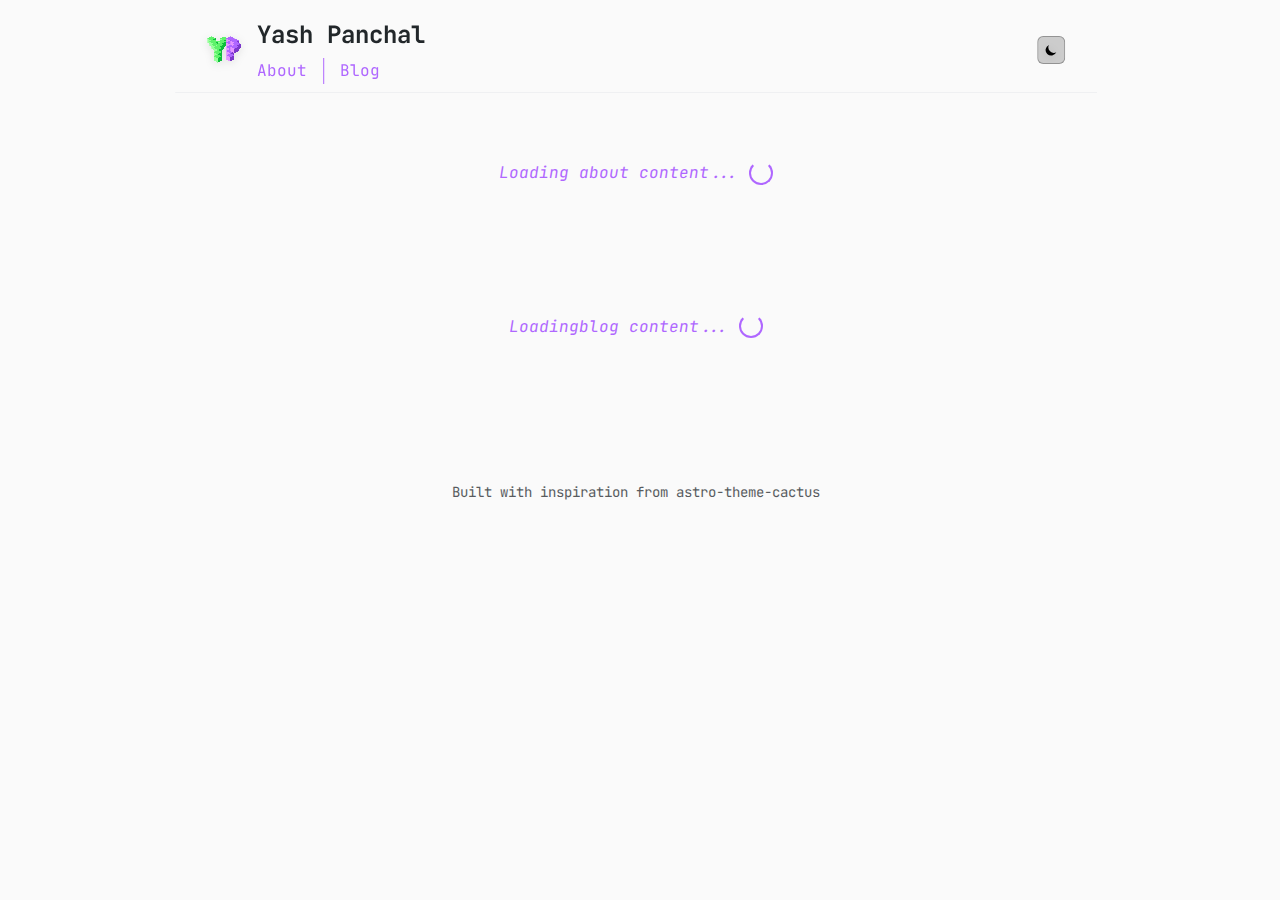
<file: docs/index.html>
<!DOCTYPE html>
<html lang="en" class="scroll-smooth">
<head>
    <meta charset="UTF-8">
    <meta name="viewport" content="width=device-width, initial-scale=1.0">
    <title>Yash Panchal - Tech Blog</title>
    <meta name="description" content="Technical blog covering Kubernetes, AWS, and Cloud Native technologies">
    <link rel="icon" type="image/x-icon" href="assets/favicon.ico">
    <link rel="stylesheet" href="styles.css">
    <link href="https://fonts.googleapis.com/css2?family=JetBrains+Mono:wght@300;400;500;600;700&display=swap" rel="stylesheet">
    <script>
        (function() {
            try {
                var saved = localStorage.getItem('theme');
                var theme = saved === 'dark' || saved === 'light' ? saved : 'light';
                document.documentElement.setAttribute('data-theme', theme);
            } catch (e) {
                document.documentElement.setAttribute('data-theme', 'light');
            }
        })();
    </script>
</head>
<body class="bg-global-bg text-global-text antialiased">
    <!-- Fixed Header -->
    <header id="main-header" class="group">
        <div class="header-grid">
            <!-- Logo -->
            <a href="#" class="group header-logo flex items-center">

                    <svg xmlns="http://www.w3.org/2000/svg" xmlns:xlink="http://www.w3.org/1999/xlink" viewBox="0 0 800 750"><defs><symbol id="SvgjsSymbol1009"><polygon points="0,50 100,0 200,50 100,100"/></symbol><symbol id="SvgjsSymbol1010"><polygon points="0,50 100,100 100,200 0,150"/></symbol><symbol id="SvgjsSymbol1011"><polygon points="100,100 200,50 200,150 100,200"/></symbol></defs><g shape-rendering="crispEdges"><g><use xlink:href="#SvgjsSymbol1009" x="0" y="50" fill="#5ff26b"/><use xlink:href="#SvgjsSymbol1010" x="0" y="50" fill="#98ff9c"/><use xlink:href="#SvgjsSymbol1011" x="0" y="50" fill="#0cbe3b"/></g><g><use xlink:href="#SvgjsSymbol1009" x="50" y="125" fill="#5ff26b"/><use xlink:href="#SvgjsSymbol1010" x="50" y="125" fill="#98ff9c"/><use xlink:href="#SvgjsSymbol1011" x="50" y="125" fill="#0cbe3b"/></g><g><use xlink:href="#SvgjsSymbol1009" x="100" y="200" fill="#5ff26b"/><use xlink:href="#SvgjsSymbol1010" x="100" y="200" fill="#98ff9c"/><use xlink:href="#SvgjsSymbol1011" x="100" y="200" fill="#0cbe3b"/></g><g><use xlink:href="#SvgjsSymbol1009" x="300" y="50" fill="#5ff26b"/><use xlink:href="#SvgjsSymbol1010" x="300" y="50" fill="#98ff9c"/><use xlink:href="#SvgjsSymbol1011" x="300" y="50" fill="#0cbe3b"/></g><g><use xlink:href="#SvgjsSymbol1009" x="250" y="125" fill="#5ff26b"/><use xlink:href="#SvgjsSymbol1010" x="250" y="125" fill="#98ff9c"/><use xlink:href="#SvgjsSymbol1011" x="250" y="125" fill="#0cbe3b"/></g><g><use xlink:href="#SvgjsSymbol1009" x="200" y="200" fill="#5ff26b"/><use xlink:href="#SvgjsSymbol1010" x="200" y="200" fill="#98ff9c"/><use xlink:href="#SvgjsSymbol1011" x="200" y="200" fill="#0cbe3b"/></g><g><use xlink:href="#SvgjsSymbol1009" x="150" y="275" fill="#5ff26b"/><use xlink:href="#SvgjsSymbol1010" x="150" y="275" fill="#98ff9c"/><use xlink:href="#SvgjsSymbol1011" x="150" y="275" fill="#0cbe3b"/></g><g><use xlink:href="#SvgjsSymbol1009" x="150" y="375" fill="#5ff26b"/><use xlink:href="#SvgjsSymbol1010" x="150" y="375" fill="#98ff9c"/><use xlink:href="#SvgjsSymbol1011" x="150" y="375" fill="#0cbe3b"/></g><g><use xlink:href="#SvgjsSymbol1009" x="150" y="475" fill="#5ff26b"/><use xlink:href="#SvgjsSymbol1010" x="150" y="475" fill="#98ff9c"/><use xlink:href="#SvgjsSymbol1011" x="150" y="475" fill="#0cbe3b"/></g><g><use xlink:href="#SvgjsSymbol1009" x="450" y="50" fill="#af67ff"/><use xlink:href="#SvgjsSymbol1010" x="450" y="50" fill="#e497ff"/><use xlink:href="#SvgjsSymbol1011" x="450" y="50" fill="#7b38cb"/></g><g><use xlink:href="#SvgjsSymbol1009" x="450" y="150" fill="#af67ff"/><use xlink:href="#SvgjsSymbol1010" x="450" y="150" fill="#e497ff"/><use xlink:href="#SvgjsSymbol1011" x="450" y="150" fill="#7b38cb"/></g><g><use xlink:href="#SvgjsSymbol1009" x="450" y="250" fill="#af67ff"/><use xlink:href="#SvgjsSymbol1010" x="450" y="250" fill="#e497ff"/><use xlink:href="#SvgjsSymbol1011" x="450" y="250" fill="#7b38cb"/></g><g><use xlink:href="#SvgjsSymbol1009" x="450" y="350" fill="#af67ff"/><use xlink:href="#SvgjsSymbol1010" x="450" y="350" fill="#e497ff"/><use xlink:href="#SvgjsSymbol1011" x="450" y="350" fill="#7b38cb"/></g><g><use xlink:href="#SvgjsSymbol1009" x="450" y="450" fill="#af67ff"/><use xlink:href="#SvgjsSymbol1010" x="450" y="450" fill="#e497ff"/><use xlink:href="#SvgjsSymbol1011" x="450" y="450" fill="#7b38cb"/></g><g><use xlink:href="#SvgjsSymbol1009" x="550" y="100" fill="#af67ff"/><use xlink:href="#SvgjsSymbol1010" x="550" y="100" fill="#e497ff"/><use xlink:href="#SvgjsSymbol1011" x="550" y="100" fill="#7b38cb"/></g><g><use xlink:href="#SvgjsSymbol1009" x="600" y="175" fill="#af67ff"/><use xlink:href="#SvgjsSymbol1010" x="600" y="175" fill="#e497ff"/><use xlink:href="#SvgjsSymbol1011" x="600" y="175" fill="#7b38cb"/></g><g><use xlink:href="#SvgjsSymbol1009" x="550" y="250" fill="#af67ff"/><use xlink:href="#SvgjsSymbol1010" x="550" y="250" fill="#e497ff"/><use xlink:href="#SvgjsSymbol1011" x="550" y="250" fill="#7b38cb"/></g></g></svg>

                </a>

            <!-- Title -->
            <div class="header-title">
                <span class="text-xl font-bold sm:text-2xl">Yash Panchal</span>
            </div>

            <!-- Desktop Navigation -->
            <nav class="mobile-nav-menu header-nav sm:flex sm:flex-row sm:items-center" id="navigation-menu">
                <a href="#about">About</a>
                <a href="#publications">Blog</a>
            </nav>

            <!-- Controls -->
            <div class="header-controls flex items-center gap-3">
                <!-- Theme Toggle -->
                <button id="theme-toggle" class="flex h-7 w-7 items-center justify-center rounded-md border border-accent-2/20 bg-accent-2/10 p-1 transition-colors hover:bg-accent-2/20" aria-label="Switch to dark theme">
                    <svg class="sun-icon h-4 w-4" fill="currentColor" viewBox="0 0 20 20">
                        <path fill-rule="evenodd" d="M10 2a1 1 0 011 1v1a1 1 0 11-2 0V3a1 1 0 011-1zm4 8a4 4 0 11-8 0 4 4 0 018 0zm-.464 4.95l.707.707a1 1 0 001.414-1.414l-.707-.707a1 1 0 00-1.414 1.414zm2.12-10.607a1 1 0 010 1.414l-.706.707a1 1 0 11-1.414-1.414l.707-.707a1 1 0 011.414 0zM17 11a1 1 0 100-2h-1a1 1 0 100 2h1zm-7 4a1 1 0 011 1v1a1 1 0 11-2 0v-1a1 1 0 011-1zM5.05 6.464A1 1 0 106.465 5.05l-.708-.707a1 1 0 00-1.414 1.414l.707.707zm1.414 8.486l-.707.707a1 1 0 01-1.414-1.414l.707-.707a1 1 0 011.414 1.414zM4 11a1 1 0 100-2H3a1 1 0 000 2h1z" clip-rule="evenodd"></path>
                    </svg>
                    <svg class="moon-icon h-4 w-4" fill="currentColor" viewBox="0 0 20 20">
                        <path d="M17.293 13.293A8 8 0 016.707 2.707a8.001 8.001 0 1010.586 10.586z"></path>
                    </svg>
                </button>

                <!-- Mobile Menu Toggle -->
                <button id="toggle-navigation-menu" class="flex h-7 w-7 items-center justify-center rounded-md border border-accent-2/20 bg-accent-2/10 p-1 transition-colors hover:bg-accent-2/20 sm:hidden" aria-expanded="false" aria-label="Toggle navigation menu">
                    <svg class="h-4 w-4" fill="none" stroke="currentColor" viewBox="0 0 24 24">
                        <path stroke-linecap="round" stroke-linejoin="round" stroke-width="2" d="M4 6h16M4 12h16M4 18h16"></path>
                    </svg>
                    <svg class="h-4 w-4" fill="none" stroke="currentColor" viewBox="0 0 24 24">
                        <path stroke-linecap="round" stroke-linejoin="round" stroke-width="2" d="M6 18L18 6M6 6l12 12"></path>
                    </svg>
                </button>
            </div>
        </div>
    </header>

    <!-- Main Content -->
    <main class="mx-auto max-w-3xl px-4 sm:px-8">
        <!-- About Section -->
        <section id="about" class="mb-16">
            <div class="prose" id="about-content">
                <div class="loading-spinner">Loading about content...</div>
            </div>
        </section>

        <!-- Publications/Blog Section -->
        <section id="publications" class="mb-16">
            <div class="prose" id="publications-content">
                <div class="loading-spinner">Loading blog content...</div>
            </div>
        </section>
    </main>

    <!-- Footer -->
    <div class="mx-auto max-w-3xl px-4 sm:px-8 py-8 text-center text-sm opacity-75">
        <p>Built with inspiration from astro-theme-cactus</p>
    </div>

    <script src="script.js"></script>
</body>
</html>
</file>
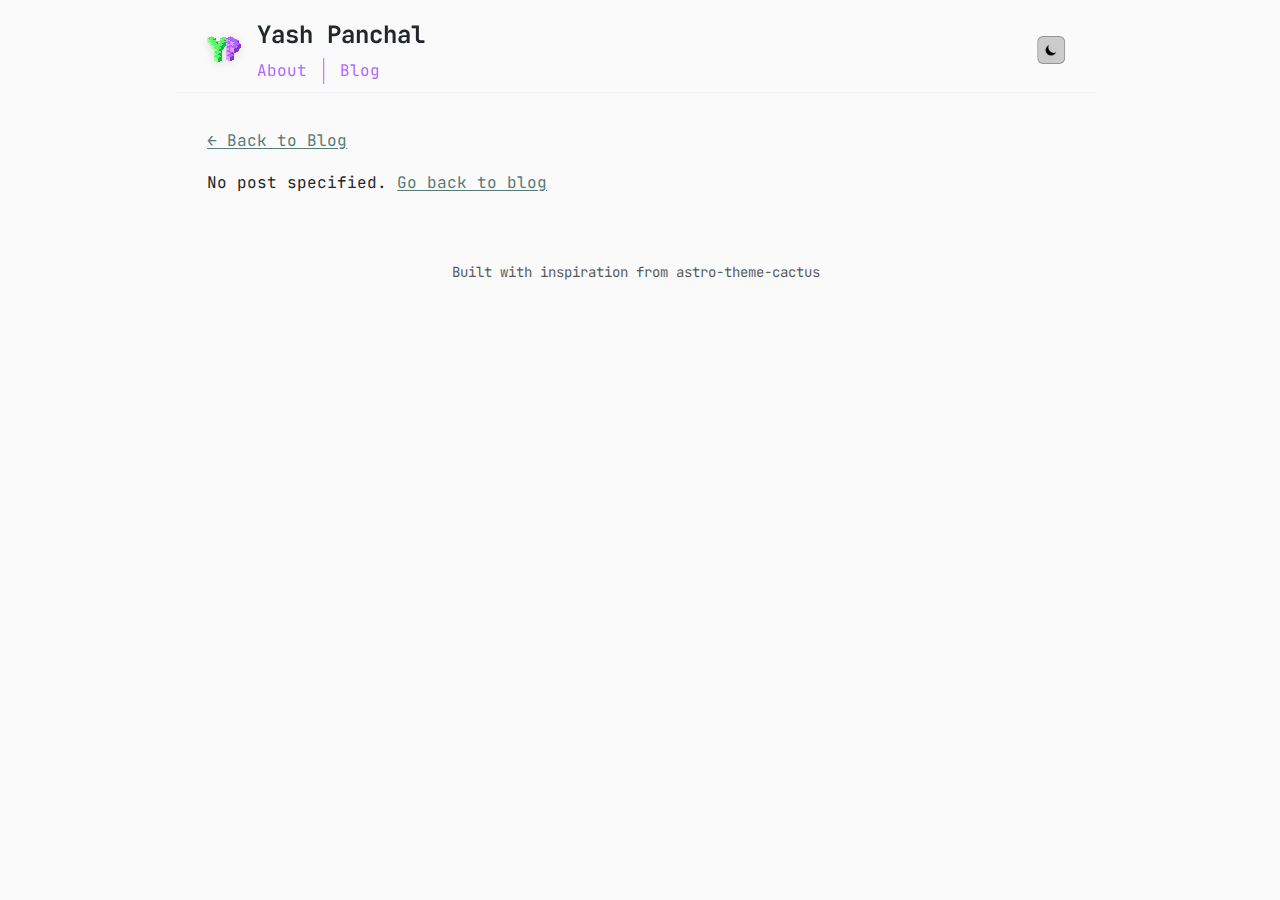
<file: docs/post.html>
<!DOCTYPE html>
<html lang="en" class="scroll-smooth">
<head>
    <meta charset="UTF-8">
    <meta name="viewport" content="width=device-width, initial-scale=1.0">
    <title>Blog Post - Yash Panchal</title>
    <meta name="description" content="Technical blog covering Kubernetes, AWS, and Cloud Native technologies">
    <link rel="icon" type="image/x-icon" href="assets/favicon.ico">
    <link rel="stylesheet" href="styles.css">
    <link href="https://fonts.googleapis.com/css2?family=JetBrains+Mono:wght@300;400;500;600;700&display=swap" rel="stylesheet">
    <script>
        (function() {
            try {
                var saved = localStorage.getItem('theme');
                var theme = saved === 'dark' || saved === 'light' ? saved : 'light';
                document.documentElement.setAttribute('data-theme', theme);
            } catch (e) {
                document.documentElement.setAttribute('data-theme', 'light');
            }
        })();
    </script>


    <!-- Google tag (gtag.js) -->
    <script async src="https://www.googletagmanager.com/gtag/js?id=G-YS7EVDJRLB"></script>
    <script>
    window.dataLayer = window.dataLayer || [];
    function gtag(){dataLayer.push(arguments);}
    gtag('js', new Date());

    gtag('config', 'G-YS7EVDJRLB');
    </script>

</head>
<body class="bg-global-bg text-global-text antialiased">
    <!-- Fixed Header -->
    <header id="main-header" class="group">
        <div class="header-grid">
            <!-- Logo -->
            <a href="index.html" class="group header-logo flex items-center">
                    <svg xmlns="http://www.w3.org/2000/svg" xmlns:xlink="http://www.w3.org/1999/xlink" viewBox="0 0 800 750"><defs><symbol id="SvgjsSymbol1009"><polygon points="0,50 100,0 200,50 100,100"/></symbol><symbol id="SvgjsSymbol1010"><polygon points="0,50 100,100 100,200 0,150"/></symbol><symbol id="SvgjsSymbol1011"><polygon points="100,100 200,50 200,150 100,200"/></symbol></defs><g shape-rendering="crispEdges"><g><use xlink:href="#SvgjsSymbol1009" x="0" y="50" fill="#5ff26b"/><use xlink:href="#SvgjsSymbol1010" x="0" y="50" fill="#98ff9c"/><use xlink:href="#SvgjsSymbol1011" x="0" y="50" fill="#0cbe3b"/></g><g><use xlink:href="#SvgjsSymbol1009" x="50" y="125" fill="#5ff26b"/><use xlink:href="#SvgjsSymbol1010" x="50" y="125" fill="#98ff9c"/><use xlink:href="#SvgjsSymbol1011" x="50" y="125" fill="#0cbe3b"/></g><g><use xlink:href="#SvgjsSymbol1009" x="100" y="200" fill="#5ff26b"/><use xlink:href="#SvgjsSymbol1010" x="100" y="200" fill="#98ff9c"/><use xlink:href="#SvgjsSymbol1011" x="100" y="200" fill="#0cbe3b"/></g><g><use xlink:href="#SvgjsSymbol1009" x="300" y="50" fill="#5ff26b"/><use xlink:href="#SvgjsSymbol1010" x="300" y="50" fill="#98ff9c"/><use xlink:href="#SvgjsSymbol1011" x="300" y="50" fill="#0cbe3b"/></g><g><use xlink:href="#SvgjsSymbol1009" x="250" y="125" fill="#5ff26b"/><use xlink:href="#SvgjsSymbol1010" x="250" y="125" fill="#98ff9c"/><use xlink:href="#SvgjsSymbol1011" x="250" y="125" fill="#0cbe3b"/></g><g><use xlink:href="#SvgjsSymbol1009" x="200" y="200" fill="#5ff26b"/><use xlink:href="#SvgjsSymbol1010" x="200" y="200" fill="#98ff9c"/><use xlink:href="#SvgjsSymbol1011" x="200" y="200" fill="#0cbe3b"/></g><g><use xlink:href="#SvgjsSymbol1009" x="150" y="275" fill="#5ff26b"/><use xlink:href="#SvgjsSymbol1010" x="150" y="275" fill="#98ff9c"/><use xlink:href="#SvgjsSymbol1011" x="150" y="275" fill="#0cbe3b"/></g><g><use xlink:href="#SvgjsSymbol1009" x="150" y="375" fill="#5ff26b"/><use xlink:href="#SvgjsSymbol1010" x="150" y="375" fill="#98ff9c"/><use xlink:href="#SvgjsSymbol1011" x="150" y="375" fill="#0cbe3b"/></g><g><use xlink:href="#SvgjsSymbol1009" x="150" y="475" fill="#5ff26b"/><use xlink:href="#SvgjsSymbol1010" x="150" y="475" fill="#98ff9c"/><use xlink:href="#SvgjsSymbol1011" x="150" y="475" fill="#0cbe3b"/></g><g><use xlink:href="#SvgjsSymbol1009" x="450" y="50" fill="#af67ff"/><use xlink:href="#SvgjsSymbol1010" x="450" y="50" fill="#e497ff"/><use xlink:href="#SvgjsSymbol1011" x="450" y="50" fill="#7b38cb"/></g><g><use xlink:href="#SvgjsSymbol1009" x="450" y="150" fill="#af67ff"/><use xlink:href="#SvgjsSymbol1010" x="450" y="150" fill="#e497ff"/><use xlink:href="#SvgjsSymbol1011" x="450" y="150" fill="#7b38cb"/></g><g><use xlink:href="#SvgjsSymbol1009" x="450" y="250" fill="#af67ff"/><use xlink:href="#SvgjsSymbol1010" x="450" y="250" fill="#e497ff"/><use xlink:href="#SvgjsSymbol1011" x="450" y="250" fill="#7b38cb"/></g><g><use xlink:href="#SvgjsSymbol1009" x="450" y="350" fill="#af67ff"/><use xlink:href="#SvgjsSymbol1010" x="450" y="350" fill="#e497ff"/><use xlink:href="#SvgjsSymbol1011" x="450" y="350" fill="#7b38cb"/></g><g><use xlink:href="#SvgjsSymbol1009" x="450" y="450" fill="#af67ff"/><use xlink:href="#SvgjsSymbol1010" x="450" y="450" fill="#e497ff"/><use xlink:href="#SvgjsSymbol1011" x="450" y="450" fill="#7b38cb"/></g><g><use xlink:href="#SvgjsSymbol1009" x="550" y="100" fill="#af67ff"/><use xlink:href="#SvgjsSymbol1010" x="550" y="100" fill="#e497ff"/><use xlink:href="#SvgjsSymbol1011" x="550" y="100" fill="#7b38cb"/></g><g><use xlink:href="#SvgjsSymbol1009" x="600" y="175" fill="#af67ff"/><use xlink:href="#SvgjsSymbol1010" x="600" y="175" fill="#e497ff"/><use xlink:href="#SvgjsSymbol1011" x="600" y="175" fill="#7b38cb"/></g><g><use xlink:href="#SvgjsSymbol1009" x="550" y="250" fill="#af67ff"/><use xlink:href="#SvgjsSymbol1010" x="550" y="250" fill="#e497ff"/><use xlink:href="#SvgjsSymbol1011" x="550" y="250" fill="#7b38cb"/></g></g></svg>
            </a>

            <!-- Title -->
            <div class="header-title">
                <span class="text-xl font-bold sm:text-2xl">Yash Panchal</span>
            </div>

            <!-- Desktop Navigation -->
            <nav class="mobile-nav-menu header-nav sm:flex sm:flex-row sm:items-center" id="navigation-menu">
                <a href="index.html#about">About</a>
                <a href="index.html#publications">Blog</a>
            </nav>

            <!-- Controls -->
            <div class="header-controls flex items-center gap-3">
                <!-- Theme Toggle -->
                <button id="theme-toggle" class="flex h-7 w-7 items-center justify-center rounded-md border border-accent-2/20 bg-accent-2/10 p-1 transition-colors hover:bg-accent-2/20" aria-label="Switch to dark theme">
                    <svg class="sun-icon h-4 w-4" fill="currentColor" viewBox="0 0 20 20">
                        <path fill-rule="evenodd" d="M10 2a1 1 0 011 1v1a1 1 0 11-2 0V3a1 1 0 011-1zm4 8a4 4 0 11-8 0 4 4 0 018 0zm-.464 4.95l.707.707a1 1 0 001.414-1.414l-.707-.707a1 1 0 00-1.414 1.414zm2.12-10.607a1 1 0 010 1.414l-.706.707a1 1 0 11-1.414-1.414l.707-.707a1 1 0 011.414 0zM17 11a1 1 0 100-2h-1a1 1 0 100 2h1zm-7 4a1 1 0 011 1v1a1 1 0 11-2 0v-1a1 1 0 011-1zM5.05 6.464A1 1 0 106.465 5.05l-.708-.707a1 1 0 00-1.414 1.414l.707.707zm1.414 8.486l-.707.707a1 1 0 01-1.414-1.414l.707-.707a1 1 0 011.414 1.414zM4 11a1 1 0 100-2H3a1 1 0 000 2h1z" clip-rule="evenodd"></path>
                    </svg>
                    <svg class="moon-icon h-4 w-4" fill="currentColor" viewBox="0 0 20 20">
                        <path d="M17.293 13.293A8 8 0 016.707 2.707a8.001 8.001 0 1010.586 10.586z"></path>
                    </svg>
                </button>
            </div>
        </div>
    </header>

    <!-- Main Content -->
    <main class="mx-auto max-w-3xl px-4 sm:px-8">
        <div class="mb-4">
            <a href="index.html#publications" class="cactus-link">← Back to Blog</a>
        </div>

        <article class="prose" id="post-content">
            <div class="loading-spinner">Loading post...</div>
        </article>
    </main>

    <!-- Footer -->
    <div class="mx-auto max-w-3xl px-4 sm:px-8 py-8 text-center text-sm opacity-75">
        <p>Built with inspiration from astro-theme-cactus</p>
    </div>

    <script>
        // Theme management (simplified for post page)
        class ThemeManager {
            constructor() {
                this.theme = localStorage.getItem('theme') || 'light';
                this.init();
            }

            init() {
                this.setTheme(this.theme);
                const themeToggle = document.getElementById('theme-toggle');
                if (themeToggle) {
                    themeToggle.addEventListener('click', () => this.toggleTheme());
                }
            }

            setTheme(theme) {
                this.theme = theme;
                document.documentElement.setAttribute('data-theme', theme);
                localStorage.setItem('theme', theme);

                const themeToggle = document.getElementById('theme-toggle');
                if (themeToggle) {
                    themeToggle.setAttribute('aria-label',
                        theme === 'dark' ? 'Switch to light theme' : 'Switch to dark theme'
                    );
                    const sun = themeToggle.querySelector('.sun-icon');
                    const moon = themeToggle.querySelector('.moon-icon');
                    if (sun && moon) {
                        if (theme === 'dark') {
                            sun.style.display = 'block';
                            moon.style.display = 'none';
                        } else {
                            sun.style.display = 'none';
                            moon.style.display = 'block';
                        }
                    }
                }
            }

            toggleTheme() {
                const newTheme = this.theme === 'light' ? 'dark' : 'light';
                this.setTheme(newTheme);
            }
        }

    function parseMarkdown(markdown) {
        let html = markdown;
        const codeBlocks = [];
        const inlineCode = [];

        // Step 1: Protect code blocks and inline code (Keep your existing logic here)
        html = html.replace(/```[\s\S]*?```/g, function(match) {
            let code = match.substring(3, match.length - 3).trim();
            code = code.replace(/&/g, '&amp;').replace(/</g, '&lt;').replace(/>/g, '&gt;');
            const placeholder = `___CODEBLOCK_${codeBlocks.length}___`;
            codeBlocks.push('<pre><code>' + code + '</code></pre>');
            return placeholder;
        });

        html = html.replace(/`([^`\n]+)`/g, function(match, code) {
            code = code.replace(/&/g, '&amp;').replace(/</g, '&lt;').replace(/>/g, '&gt;');
            const placeholder = `___INLINECODE_${inlineCode.length}___`;
            inlineCode.push('<code>' + code + '</code>');
            return placeholder;
        });

        // Step 2: Headers
        html = html.replace(/^### (.*$)/gim, '<h3>$1</h3>');
        html = html.replace(/^## (.*$)/gim, '<h2 class="title">$1</h2>');
        html = html.replace(/^# (.*$)/gim, '<h1 class="title">$1</h1>');

        // Step 3: Lists (Fixed Logic)
        // Identify Unordered List Items
        html = html.replace(/^\s*[\-\*] (.+)$/gm, '<li class="ul-item">$1</li>');
        
        // Identify Ordered List Items (The missing piece!)
        html = html.replace(/^\s*\d+\. (.+)$/gm, '<li class="ol-item">$1</li>');

        // Wrap consecutive ul-items in <ul>
        html = html.replace(/(<li class="ul-item">.*?<\/li>(?:\s*<li class="ul-item">.*?<\/li>)*)/gs, '<ul>$1</ul>');
        
        // Wrap consecutive ol-items in <ol>
        html = html.replace(/(<li class="ol-item">.*?<\/li>(?:\s*<li class="ol-item">.*?<\/li>)*)/gs, '<ol>$1</ol>');

        // Clean up temporary classes
        html = html.replace(/ class="(ul|ol)-item"/g, '');

        // Step 4: Formatting (Bold, Italic, Links, Images)
        html = html.replace(/!\[([^\]]*)\]\(([^)]+)\)/g, '<img src="$2" alt="$1" loading="lazy" />');
        html = html.replace(/\*\*(.*?)\*\*/g, '<strong>$1</strong>');
        html = html.replace(/([^\n\*])\*([^\*\s][^\*]*?)\*/g, '$1<em>$2</em>');
        html = html.replace(/\[([^\]]+)\]\(([^)]+)\)/g, '<a href="$2" class="cactus-link">$1</a>');

        // Step 5: Paragraphs
        const paragraphs = html.split(/\n\s*\n/);
        html = paragraphs.map(p => {
            p = p.trim();
            if (!p) return '';
            // Don't wrap if it's already a structural tag
            if (/^<(ul|ol|li|h|pre|hr|img|div)/.test(p)) return p;
            if (p.includes('___CODEBLOCK_') || p.includes('___INLINECODE_')) return p;
            return `<p>${p}</p>`;
        }).join('\n\n');

        html = html.replace(/^---$/gm, '<hr>');

        // Step 6: Restore code (Keep your existing logic here)
        inlineCode.forEach((code, index) => { html = html.replace(`___INLINECODE_${index}___`, code); });
        codeBlocks.forEach((code, index) => { html = html.replace(`___CODEBLOCK_${index}___`, code); });

        return html;
    }

        // Load post based on URL parameter
        async function loadPost() {
            const urlParams = new URLSearchParams(window.location.search);
            const postPath = urlParams.get('post');

            const contentElement = document.getElementById('post-content');

            if (!postPath) {
                contentElement.innerHTML = '<p>No post specified. <a href="index.html#publications" class="cactus-link">Go back to blog</a></p>';
                return;
            }

            try {
                console.log('Loading post:', postPath);
                const response = await fetch(postPath);

                if (!response.ok) {
                    throw new Error(`HTTP ${response.status}: ${response.statusText}`);
                }

                const markdown = await response.text();
                let html = parseMarkdown(markdown);

                // Fix relative image paths
                // Get the directory of the markdown file
                const postDir = postPath.substring(0, postPath.lastIndexOf('/') + 1);

                // Replace ../ paths
                html = html.replace(/src="(\.\.\/)+([^"]+)"/g, function(match, dots, relativePath) {
                    // Count how many ../ we have
                    const levels = match.split('../').length - 1;

                    // Go up the directory tree
                    let dir = postDir;
                    for (let i = 0; i < levels; i++) {
                        // Remove trailing slash, then remove last directory component
                        dir = dir.substring(0, dir.lastIndexOf('/', dir.length - 2) + 1);
                    }

                    return 'src="' + dir + relativePath + '"';
                });

                // Also handle ./ paths
                html = html.replace(/src="\.\/([^"]+)"/g, 'src="' + postDir + '$1"');

                contentElement.innerHTML = html;

                // Update page title
                const h1 = contentElement.querySelector('h1');
                if (h1) {
                    document.title = h1.textContent + ' - Yash Panchal';
                }
            } catch (error) {
                console.error('Error loading post:', error);
                contentElement.innerHTML = `
                    <div class="error-message">
                        <p>Sorry, unable to load this post.</p>
                        <p><small>Error: ${error.message}</small></p>
                        <p><small>Path: ${postPath}</small></p>
                        <p><a href="index.html#publications" class="cactus-link">← Back to blog</a></p>
                    </div>
                `;
            }
        }

        // Initialize
        document.addEventListener('DOMContentLoaded', () => {
            new ThemeManager();
            loadPost();
        });
    </script>
</body>
</html>
</file>
<file: docs/styles.css>
/* Reset and base styles */
* {
    box-sizing: border-box;
}

html {
    color-scheme: light dark;
    scrollbar-gutter: stable;
    scroll-behavior: smooth;
}

/* CSS Custom Properties for theming */
:root {
    /* Light theme colors (inspired by astro-theme-cactus) */
    --color-global-bg: oklch(98.48% 0 0);
    --color-global-text: oklch(26.99% 0.0096 235.05);
    --color-link: oklch(55.44% 0.0431 185.69);
    --color-accent: #af67ff;
    --color-accent-2: oklch(18.15% 0 0);
    --color-quote: #af67ff;
    --color-border: #e5e7eb;
    --color-card-bg: rgba(255, 255, 255, 0.8);
    --color-shadow: rgba(0, 0, 0, 0.1);
}

/* Dark theme colors */
[data-theme="dark"] {
    --color-global-bg: oklch(23.64% 0.0045 248);
    --color-global-text: oklch(83.54% 0 264);
    --color-link: oklch(70.44% 0.1133 349);
    --color-accent: #5ff26b;
    --color-accent-2: oklch(94.66% 0 0);
    --color-quote: oklch(94.8% 0.106 136.49);
    --color-border: #374151;
    --color-card-bg: rgba(31, 41, 55, 0.8);
    --color-shadow: rgba(0, 0, 0, 0.3);
}

/* Base typography */
body {
    font-family: 'JetBrains Mono', 'Courier New', monospace;
    line-height: 1.6;
    margin: 0;
    padding: 0;
    background-color: var(--color-global-bg);
    color: var(--color-global-text);
    transition: opacity 0.2s ease;
    padding-top: 8rem; /* Increased to account for fixed header */
}

/* Responsive body padding */
@media (max-width: 640px) {
    body {
        padding-top: 5rem; /* Reduced padding on mobile */
    }
}

/* Utility classes matching astro-theme-cactus */
.bg-global-bg { background-color: var(--color-global-bg); }
.text-global-text { color: var(--color-global-text); }
.text-accent { color: var(--color-accent); }
.text-accent-2 { color: var(--color-accent-2); }

.mx-auto { margin-left: auto; margin-right: auto; }
.flex { display: flex; }
.flex-col { flex-direction: column; }
.flex-1 { flex: 1; }
.items-center { align-items: center; }
.justify-center { justify-content: center; }
.min-h-screen { min-height: 100vh; }
.max-w-3xl { max-width: 57.6rem; }
.px-4 { padding-left: 1rem; padding-right: 1rem; }
.px-8 { padding-left: 2rem; padding-right: 2rem; }
.pt-16 { padding-top: 4rem; }
.py-4 { padding-top: 1rem; padding-bottom: 1rem; }
.py-8 { padding-top: 2rem; padding-bottom: 2rem; }
.mb-8 { margin-bottom: 2rem; }
.mb-16 { margin-bottom: 4rem; }
.mb-28 { margin-bottom: 7rem; }
.me-3 { margin-inline-end: 0.75rem; }
.me-4 { margin-inline-end: 1rem; }
.ms-auto { margin-inline-start: auto; }
.mt-auto { margin-top: auto; }
.h-4 { height: 1rem; }
.w-4 { width: 1rem; }
.h-7 { height: 1.75rem; }
.w-7 { width: 1.75rem; }
.h-10 { height: 2.5rem; }
.w-6 { width: 1.5rem; }
.text-sm { font-size: 0.875rem; }
.text-xl { font-size: 1.25rem; }
.text-2xl { font-size: 1.5rem; }
.font-normal { font-weight: 400; }
.font-bold { font-weight: 700; }
.font-mono { font-family: 'JetBrains Mono', 'Courier New', monospace; }
.antialiased { -webkit-font-smoothing: antialiased; -moz-osx-font-smoothing: grayscale; }
.scroll-smooth { scroll-behavior: smooth; }
.relative { position: relative; }
.absolute { position: absolute; }
.hidden { display: none; }
.rounded-md { border-radius: 0.375rem; }
.shadow { box-shadow: 0 1px 3px 0 var(--color-shadow), 0 1px 2px -1px var(--color-shadow); }
.backdrop-blur-sm { backdrop-filter: blur(4px); }
.underline { text-decoration: underline; }
.underline-offset-2 { text-underline-offset: 2px; }
.grayscale { filter: grayscale(100%); }
.opacity-75 { opacity: 0.75; }
.text-center { text-align: center; }
.text-xs { font-size: 0.75rem; }

/* Responsive utilities */
@media (min-width: 640px) {
    .sm\:px-8 { padding-left: 2rem; padding-right: 2rem; }
    .sm\:flex { display: flex; }
    .sm\:flex-row { flex-direction: row; }
    .sm\:flex-col { flex-direction: column; }
    .sm\:items-center { align-items: center; }
    .sm\:invisible { visibility: hidden; }
    .sm\:hidden { display: none; }
    .sm\:static { position: static; }
    .sm\:relative { position: relative; }
    .sm\:absolute { position: absolute; }
    .sm\:z-auto { z-index: auto; }
    .sm\:mt-1 { margin-top: 0.25rem; }
    .sm\:me-0 { margin-inline-end: 0; }
    .sm\:py-0 { padding-top: 0; padding-bottom: 0; }
    .sm\:h-20 { height: 5rem; }
    .sm\:w-12 { width: 3rem; }
    .sm\:text-2xl { font-size: 1.5rem; }
    .sm\:ps-18 { padding-inline-start: 4.5rem; }
    .sm\:-ms-4 { margin-inline-start: -1rem; }
    .sm\:divide-accent > :not([hidden]) ~ :not([hidden]) { 
        border-inline-start-width: 1px; 
        border-color: var(--color-accent); 
    }
    .sm\:rounded-none { border-radius: 0; }
    .sm\:bg-transparent { background-color: transparent; }
    .sm\:shadow-none { box-shadow: none; }
    .sm\:backdrop-blur-none { backdrop-filter: none; }
}

/* Screen reader only */
.sr-only {
    position: absolute;
    width: 1px;
    height: 1px;
    padding: 0;
    margin: -1px;
    overflow: hidden;
    clip: rect(0, 0, 0, 0);
    white-space: nowrap;
    border-width: 0;
}

.focus\:not-sr-only:focus {
    position: static;
    width: auto;
    height: auto;
    padding: 0;
    margin: 0;
    overflow: visible;
    clip: auto;
    white-space: normal;
}

/* Custom component styles */
.title {
    color: var(--color-accent-2);
    font-size: 1.5rem;
    font-weight: 600;
    margin-bottom: 2rem;
}

.cactus-link {
    color: var(--color-link);
    text-decoration: underline;
    text-underline-offset: 2px;
    transition: opacity 0.2s ease;
}

.cactus-link:hover {
    text-decoration-thickness: 2px;
}

/* Hover color for individual 'b'/'B' letters */
.hover-b {
    transition: color 0.15s ease;
}
.hover-b:hover {
    color: #ffd400; /* yellow */
}

/* Flying bee emoji created on clicking a 'b' */
.flying-bee {
    position: fixed;
    z-index: 9999;
    pointer-events: none;
    font-size: 1.2em;
    line-height: 1;
    will-change: transform, opacity;
    animation: bee-fly 3s cubic-bezier(0.25, 0.46, 0.45, 0.94) forwards;
}

@keyframes bee-fly {
    0% {
        transform: translate(0, 0) rotate(0deg);
        opacity: 1;
    }
    20% {
        transform: translate(calc(var(--dx) * 0.2), calc(var(--dy) * 0.2)) rotate(90deg);
    }
    40% {
        transform: translate(calc(var(--dx) * 0.4 + 6px), calc(var(--dy) * 0.4 - 4px)) rotate(180deg);
    }
    60% {
        transform: translate(calc(var(--dx) * 0.6 - 4px), calc(var(--dy) * 0.6 + 6px)) rotate(270deg);
    }
    80% {
        transform: translate(calc(var(--dx) * 0.8 + 3px), calc(var(--dy) * 0.8 - 3px)) rotate(360deg);
    }
    100% {
        transform: translate(var(--dx), var(--dy)) rotate(450deg);
        opacity: 0;
    }
}

@media (prefers-reduced-motion: reduce) {
    .flying-bee {
        animation: bee-fade 250ms ease-out forwards;
    }
    @keyframes bee-fade {
        to { opacity: 0; }
    }
}

/* Header styles */
#main-header {
    position: fixed;
    top: 0;
    left: 50%;
    transform: translateX(-50%);
    max-width: 57.6rem; /* Same as max-w-3xl */
    width: 100%;
    background-color: color-mix(in srgb, var(--color-global-bg) 95%, transparent);
    backdrop-filter: blur(12px);
    -webkit-backdrop-filter: blur(12px);
    border-bottom: 1px solid color-mix(in srgb, var(--color-border) 50%, transparent);
    z-index: 100;
    padding: 1rem 1rem 0.5rem 1rem; /* Match main content px-4 */
}



/* Header grid layout */
.header-grid {
    display: grid;
    grid-template-columns: auto 1fr minmax(0, auto);
    grid-template-rows: auto auto;
    grid-template-areas:
        "logo title controls"
        "logo nav controls";
    align-items: center;
    column-gap: 1rem;
}

.header-logo { grid-area: logo; align-self: center; }
.header-title { grid-area: title; align-self: center; }
.header-nav { grid-area: nav; align-self: center; }
.header-controls { 
    grid-area: controls; 
    justify-self: end; 
    max-width: 100%; 
    overflow: hidden;
    display: flex;
    align-items: center;
    gap: 0.75rem;
}

/* Nav links now centered with title - no additional margin needed */

@media (min-width: 640px) {
    #main-header {
        padding: 1rem 2rem 0.5rem 2rem; /* Match main content sm:px-8 */
    }
}

.group:hover .grayscale {
    filter: none;
}

/* Make logo clickable with cursor pointer and subtle hover effect */
#main-header a[href="#"] {
    cursor: pointer;
    transition: opacity 0.2s ease;
}

#main-header a[href="#"]:hover svg {
    transform: scale(1.05);
    transition: opacity 0.2s ease;
}

#main-header a[href="#"]:focus-visible {
    outline: 2px solid var(--color-accent);
    outline-offset: 4px;
    border-radius: 4px;
}

/* Logo SVG sizing for all screens */
#main-header svg {
    filter: drop-shadow(0 2px 4px rgba(0, 0, 0, 0.1));
    height: 3.5rem;
    width: 2.1rem;
    transition: transform 0.2s ease;
}

/* Navigation styles - Desktop */
.mobile-nav-menu {
    /* Desktop styles */
    display: flex;
    flex-direction: row;
    align-items: center;
    gap: 0;
    position: static;
    background: transparent;
    margin-top: 0.25rem;
    margin-left: -1rem;
}

.mobile-nav-menu > a {
    padding: 0 1rem;
    border-left: 1px solid var(--color-accent);
    color: var(--color-accent);
    text-decoration: none;
    transition: opacity 0.2s ease;
}

.mobile-nav-menu > a:first-child {
    border-left: none;
}

.mobile-nav-menu > a:hover {
    text-decoration: underline;
    text-underline-offset: 2px;
}

/* Mobile navigation - completely override everything */
@media (max-width: 640px) {
    .mobile-nav-menu {
        position: fixed !important;
        top: 0 !important;
        left: 0 !important;
        right: 0 !important;
        bottom: 0 !important;
        width: 100vw !important;
        height: 100vh !important;
        background-color: color-mix(in srgb, var(--color-global-bg) 98%, transparent) !important;
        backdrop-filter: blur(20px) !important;
        -webkit-backdrop-filter: blur(20px) !important;
        z-index: 150 !important;
        display: none !important;
        flex-direction: column !important;
        justify-content: center !important;
        align-items: center !important;
        gap: 2rem !important;
        padding: 2rem !important;
        border: none !important;
        border-radius: 0 !important;
        box-shadow: none !important;
        margin: 0 !important;
        transform: none !important;
        inset: 0 !important;
    }
    
    .mobile-nav-menu > a {
        font-size: 1.5rem !important;
        padding: 1rem 2rem !important;
        border-radius: 0.5rem !important;
        transition: opacity 0.2s ease !important;
        text-align: center !important;
        min-width: 200px !important;
        background-color: color-mix(in srgb, var(--color-accent) 10%, transparent) !important;
        border: 1px solid var(--color-accent) !important;
        color: var(--color-accent) !important;
        text-decoration: none !important;
        display: block !important;
        margin: 0 !important;
    }
    
    .mobile-nav-menu > a:hover {
        background-color: var(--color-accent) !important;
        color: var(--color-global-bg) !important;
        transform: translateY(-2px) !important;
        box-shadow: 0 4px 12px color-mix(in srgb, var(--color-accent) 30%, transparent) !important;
        text-decoration: none !important;
    }
}

/* Show mobile menu when menu-open class is present */
.group.menu-open .mobile-nav-menu {
    display: flex !important;
    z-index: 150 !important;
}

/* Mobile menu button improvements */
#toggle-navigation-menu {
    z-index: 200; /* Highest z-index to stay above menu */
    position: relative;
    background-color: color-mix(in srgb, var(--color-accent-2) 10%, transparent);
    border-radius: 0.375rem;
    border: 1px solid color-mix(in srgb, var(--color-accent-2) 20%, transparent);
    transition: opacity 0.2s ease;
}

#toggle-navigation-menu:hover {
    background-color: color-mix(in srgb, var(--color-accent-2) 20%, transparent);
    transform: scale(1.05);
}

/* Hamburger icon sizing and toggling */
#toggle-navigation-menu svg {
    width: 24px;
    height: 24px;
    transition: opacity 0.2s ease;
}

#toggle-navigation-menu[aria-expanded="false"] svg:first-of-type { display: block; opacity: 1; }
#toggle-navigation-menu[aria-expanded="false"] svg:last-of-type  { display: none;  opacity: 0; }

#toggle-navigation-menu[aria-expanded="true"]  svg:first-of-type { display: none;  opacity: 0; }
#toggle-navigation-menu[aria-expanded="true"]  svg:last-of-type  { display: block; opacity: 1; }

/* Theme toggle styles */
#theme-toggle {
    background-color: color-mix(in srgb, var(--color-accent-2) 20%, transparent);
    border: 1px solid color-mix(in srgb, var(--color-accent-2) 30%, transparent);
    transition: opacity 0.2s ease;
    z-index: 50;
    position: relative;
}

#theme-toggle:hover {
    background-color: color-mix(in srgb, var(--color-accent-2) 30%, transparent);
    transform: scale(1.05);
}

/* Theme icon visibility */
[data-theme="dark"] .sun-icon {
    display: block;
}

[data-theme="dark"] .moon-icon {
    display: none;
}

[data-theme="light"] .sun-icon {
    display: none;
}

[data-theme="light"] .moon-icon {
    display: block;
}

:root .sun-icon {
    display: none;
}

:root .moon-icon {
    display: block;
}

/* Prose styles (typography) */
.prose {
    color: var(--color-global-text);
    max-width: none; /* Allow prose to use full container width */
}

.prose h1, .prose h2, .prose h3, .prose h4, .prose h5, .prose h6 {
    color: var(--color-accent-2);
    font-weight: 600;
    line-height: 1.25;
    margin-top: 2rem;
    margin-bottom: 1rem;
}

.prose h1 { font-size: 2.25rem; }
.prose h2 { font-size: 1.875rem; }
.prose h3 { font-size: 1.5rem; }
.prose h4 { font-size: 1.25rem; }

.prose p {
    margin-bottom: 1.25rem;
}

.prose ul, .prose ol {
    margin-bottom: 1.25rem;
    padding-left: 1.625rem;
}

.prose li {
    margin-bottom: 0.5rem;
}

/* Nested lists (sub-lists) indentation */
.prose li > ul,
.prose li > ol {
    margin-top: 0.5rem;
    margin-bottom: 0.5rem;
    padding-left: 1.5rem;
}

.prose a {
    color: var(--color-link);
    text-decoration: underline;
    text-underline-offset: 2px;
}

.prose a:hover {
    text-decoration-thickness: 2px;
}

/* About section layout */
.about-header {
    display: flex;
    align-items: center;
    gap: 1.25rem;
    flex-wrap: nowrap;
    margin-top: 0.25rem;
    margin-bottom: 1rem;
}

.about-avatar {
    width: 120px;
    height: 120px;
    border-radius: 9999px;
    object-fit: cover;
    flex-shrink: 0;
    border: 2px solid var(--color-border);
    box-shadow: 0 2px 10px color-mix(in srgb, var(--color-shadow) 50%, transparent);
    background-color: var(--color-border);
}

.about-header-content {
    display: flex;
    flex-direction: column;
    gap: 0.25rem;
}

/* Reduce default heading top margin inside about header to better center with avatar */
.about-header .title {
    margin-top: 0;
    margin-bottom: 0.5rem;
}

@media (max-width: 640px) {
    .about-header {
        flex-direction: column;
        align-items: center;
        text-align: center;
    }
    .about-avatar {
        width: 88px;
        height: 88px;
        margin-top: 1.5rem; /* Add padding above the avatar on mobile */
    }
    .about-header-content {
        align-items: center;
    }
}

.prose strong {
    color: var(--color-accent-2);
    font-weight: 600;
}

.prose code {
    background-color: color-mix(in srgb, var(--color-accent-2) 10%, transparent);
    border: 1px dotted #666;
    border-radius: 2px;
    padding: 0.125rem 0.25rem;
    font-size: 0.875rem;
    font-family: 'JetBrains Mono', 'Courier New', monospace;
}

/* Code blocks */
.prose pre {
    background-color: color-mix(in srgb, var(--color-accent-2) 8%, transparent);
    border: 1px solid color-mix(in srgb, var(--color-accent-2) 20%, transparent);
    border-radius: 6px;
    padding: 1rem;
    overflow-x: auto;
    margin: 1.5rem 0;
    line-height: 1.5;
}

.prose pre code {
    background-color: transparent;
    border: none;
    padding: 0;
    font-size: 0.875rem;
    color: var(--color-global-text);
    font-family: 'JetBrains Mono', 'Courier New', monospace;
    display: block;
    white-space: pre;
}

.prose blockquote {
    border-left: 4px solid var(--color-accent);
    padding-left: 1rem;
    margin-left: 0;
    font-style: italic;
    color: var(--color-quote);
}

/* Images */
.prose img {
    max-width: 100%;
    height: auto;
    border-radius: 8px;
    margin: 1.5rem 0;
    display: block;
    box-shadow: 0 4px 6px -1px rgba(0, 0, 0, 0.1), 0 2px 4px -1px rgba(0, 0, 0, 0.06);
    border: 1px solid color-mix(in srgb, var(--color-accent-2) 15%, transparent);
    transition: transform 0.2s ease, box-shadow 0.2s ease;
}

.prose img:hover {
    transform: scale(1.02);
    box-shadow: 0 10px 15px -3px rgba(0, 0, 0, 0.1), 0 4px 6px -2px rgba(0, 0, 0, 0.05);
}

/* Center images that are alone in a paragraph */
.prose p img:only-child {
    margin-left: auto;
    margin-right: auto;
}

/* Project grid */
.project-grid {
    display: grid;
    gap: 2rem;
    margin-top: 2rem;
}

@media (min-width: 768px) {
    .project-grid {
        grid-template-columns: repeat(auto-fit, minmax(300px, 1fr));
    }
}

.project-card {
    background-color: var(--color-card-bg);
    border: 1px solid var(--color-border);
    border-radius: 0.5rem;
    padding: 1.5rem;
    backdrop-filter: blur(8px);
    transition: opacity 0.2s ease;
}

.project-card:hover {
    transform: translateY(-2px);
    box-shadow: 0 4px 12px var(--color-shadow);
}

.project-card h3 {
    margin-top: 0;
    margin-bottom: 1rem;
    color: var(--color-accent-2);
}

.project-card p {
    margin-bottom: 1.5rem;
    color: var(--color-global-text);
}

.project-links {
    display: flex;
    gap: 1rem;
}

.project-links a {
    padding: 0.5rem 1rem;
    border: 1px solid var(--color-accent);
    border-radius: 0.25rem;
    text-decoration: none;
    transition: opacity 0.2s ease;
}

.project-links a:hover {
    background-color: var(--color-accent);
    color: var(--color-global-bg);
}

/* Contact links */
.contact-links {
    display: flex;
    flex-wrap: wrap;
    gap: 1rem;
    margin-top: 2rem;
}

.contact-links a {
    display: inline-flex;
    align-items: center;
    padding: 0.75rem 1.5rem;
    background-color: var(--color-card-bg);
    border: 1px solid var(--color-border);
    border-radius: 0.5rem;
    text-decoration: none;
    transition: opacity 0.2s ease;
}

.contact-links a:hover {
    background-color: var(--color-accent);
    color: var(--color-global-bg);
    transform: translateY(-1px);
}

/* Smooth transitions */
* {
    transition: opacity 0.2s ease;
}

/* Focus styles for accessibility: only show on keyboard navigation */
a:focus,
button:focus {
    outline: none;
}
a:focus-visible,
button:focus-visible {
    outline: 2px solid var(--color-accent);
    outline-offset: 2px;
}

/* Scroll margin for anchor links */
:target {
    scroll-margin-top: 8rem; /* Increased to account for fixed header */
}

@media (max-width: 640px) {
    :target {
        scroll-margin-top: 5rem; /* Reduced for mobile */
    }
}

/* Responsive typography */
@media (max-width: 640px) {
    .title {
        font-size: 1.25rem;
    }
    
    .prose h1 { font-size: 1.875rem; }
    .prose h2 { font-size: 1.5rem; }
    .prose h3 { font-size: 1.25rem; }
    
    .contact-links {
        flex-direction: column;
    }
    
    .project-links {
        flex-direction: column;
    }
    
    /* Mobile header adjustments */
    #main-header {
        /* Keep fixed position on mobile - removed position: relative override */
        z-index: 100; /* Ensure proper z-index on mobile */
    }
    
    /* Prevent body scroll when menu is open */
    body.menu-open {
        overflow: hidden;
        height: 100vh;
    }
    
    /* Logo and title spacing on mobile */
    #main-header .text-xl {
        font-size: 1.125rem;
    }
    
    /* Mobile menu animation */
    .mobile-nav-menu {
        animation: fadeInScale 0.3s cubic-bezier(0.4, 0, 0.2, 1);
    }
    
    .group.menu-open .mobile-nav-menu {
        animation: fadeInScale 0.3s cubic-bezier(0.4, 0, 0.2, 1);
    }
}

/* Menu animation keyframes */
@keyframes fadeInScale {
    0% {
        opacity: 0;
        transform: scale(0.95);
    }
    100% {
        opacity: 1;
        transform: scale(1);
    }
}

/* Touch-friendly improvements */
@media (max-width: 640px) {
    /* Collapse grid to a simple row on mobile; keep existing overlay menu */
    .header-grid {
        display: flex;
        align-items: center;
        justify-content: space-between;
        gap: 0.75rem;
        flex-wrap: nowrap;
    }

    .header-title { display: flex; align-items: center; flex: 1; min-width: 0; }
    .header-nav { display: none; }

    /* Adjust controls spacing on mobile */
    .header-controls {
        gap: 0.5rem;
        white-space: nowrap;
    }

    /* Add spacing after logo on mobile */
    .header-logo { margin-right: 0.5rem; }

    /* Enlarge hamburger icon visuals on mobile */
    #toggle-navigation-menu svg {
        width: 24px;
        height: 24px;
    }

    /* Larger touch targets */
    #theme-toggle,
    #toggle-navigation-menu {
        min-width: 44px;
        min-height: 44px;
        padding: 0.5rem;
    }
    
    /* Better touch feedback */
    #toggle-navigation-menu:active,
    #theme-toggle:active {
        transform: scale(0.95);
    }
    
    /* Improved header spacing on mobile */
    #main-header {
        /* Keep fixed positioning - only adjust padding */
        padding-bottom: 1rem;
        /* Remove margin-bottom since fixed headers don't need margin */
    }

    /* Reduce first section top padding to avoid excessive gap under fixed header */
    #about {
        padding-top: 1rem !important;
    }
    
    /* Better logo visibility and size */
    #main-header svg {
        filter: drop-shadow(0 2px 4px rgba(0, 0, 0, 0.1));
        height: 4rem !important; /* Increase from 3.5rem to 4rem */
        width: 2.4rem !important;  /* Increase from 2.1rem to 2.4rem, maintaining aspect ratio */
    }
}

/* Prevent text selection on interactive elements */
#toggle-navigation-menu,
#theme-toggle {
    -webkit-user-select: none;
    -moz-user-select: none;
    user-select: none;
    -webkit-tap-highlight-color: transparent;
}

/* Smooth transitions for better UX */
.mobile-nav-menu a {
    transition: opacity 0.2s ease;
}

/* Active navigation link styling */
@media (max-width: 640px) {
    .mobile-nav-menu a.active {
        background-color: var(--color-accent) !important;
        color: var(--color-global-bg) !important;
        border-color: var(--color-accent) !important;
        transform: translateY(-2px) !important;
        box-shadow: 0 4px 12px color-mix(in srgb, var(--color-accent) 30%, transparent) !important;
    }
}

@media (min-width: 640px) {
    .mobile-nav-menu a.active {
        background-color: transparent !important;
        color: var(--color-accent) !important;
        text-decoration: underline !important;
        text-underline-offset: 4px !important;
        /* Keep vertical dividers visible even when active */
        border-left: 1px solid var(--color-accent) !important;
    }
    .mobile-nav-menu a.active:first-child {
        border-left: none !important;
    }
}

/* Animation for theme transitions */
html {
    transition: opacity 0.2s ease;
}

/* Loading spinner */
.loading-spinner {
    display: flex;
    align-items: center;
    justify-content: center;
    padding: 2rem;
    color: var(--color-accent);
    font-style: italic;
}

.loading-spinner::after {
    content: '';
    width: 20px;
    height: 20px;
    margin-left: 10px;
    border: 2px solid var(--color-accent);
    border-top: 2px solid transparent;
    border-radius: 50%;
    animation: spin 1s linear infinite;
}

@keyframes spin {
    0% { transform: rotate(0deg); }
    100% { transform: rotate(360deg); }
}

/* Error message styling */
.error-message {
    padding: 1rem;
    background-color: color-mix(in srgb, #ef4444 10%, transparent);
    border: 1px solid #ef4444;
    border-radius: 0.5rem;
    color: #ef4444;
    text-align: center;
}

/* Custom scrollbar */
::-webkit-scrollbar {
    width: 8px;
}

::-webkit-scrollbar-track {
    background: var(--color-global-bg);
}

::-webkit-scrollbar-thumb {
    background: var(--color-accent);
    border-radius: 4px;
}

::-webkit-scrollbar-thumb:hover {
    background: var(--color-accent-2);
}

/* Publication card styles */
.publication-card {
    display: flex;
    background-color: var(--color-card-bg);
    border: 1px solid var(--color-border);
    border-radius: 0.75rem;
    padding: 1.5rem;
    margin-bottom: 2rem;
    backdrop-filter: blur(8px);
    transition: opacity 0.2s ease;
    gap: 1.5rem;
}

.publication-card:hover {
    transform: translateY(-2px);
    box-shadow: 0 8px 25px var(--color-shadow);
}

.publication-image {
    flex-shrink: 0;
    width: 120px;
    height: 90px;
    border-radius: 0.5rem;
    overflow: hidden;
    background-color: var(--color-border);
}

.publication-image img {
    width: 100%;
    height: 100%;
    object-fit: cover;
}

.publication-content {
    flex: 1;
    display: flex;
    flex-direction: column;
    gap: 0.75rem;
}

.publication-title {
    margin: 0 !important;
    font-size: 1.125rem;
    font-weight: 600;
    line-height: 1.4;
}

/* Override prose heading margins for publication titles */
.prose .publication-title {
    margin-top: 0 !important;
    margin-bottom: 0.5rem;
}

.publication-link {
    color: var(--color-accent-2);
    text-decoration: none;
    transition: opacity 0.2s ease;
}

.publication-link:hover {
    color: var(--color-accent);
    text-decoration: underline;
}

.publication-venue {
    font-size: 0.875rem;
    color: var(--color-accent);
    font-weight: 500;
    background-color: color-mix(in srgb, var(--color-accent) 10%, transparent);
    padding: 0.25rem 0.5rem;
    border-radius: 0.25rem;
    display: inline-block;
    width: fit-content;
}

.publication-authors {
    font-size: 0.875rem;
    color: var(--color-global-text);
    opacity: 0.8;
}

.publication-year {
    font-size: 0.875rem;
    color: var(--color-global-text);
    opacity: 0.6;
    font-style: italic;
}

.publication-description {
    font-size: 0.875rem;
    line-height: 1.5;
    color: var(--color-global-text);
    opacity: 0.9;
}

.publication-tags {
    display: flex;
    flex-wrap: wrap;
    gap: 0.5rem;
    margin-top: 0.5rem;
}

.tag {
    font-size: 0.75rem;
    font-weight: 600;
    text-transform: uppercase;
    letter-spacing: 0.025em;
    padding: 0.25rem 0.5rem;
    border-radius: 0.25rem;
    border: 1px solid;
    transition: opacity 0.2s ease;
}

.tag-safety {
    background-color: color-mix(in srgb, #ef4444 15%, transparent);
    border-color: #ef4444;
    color: #ef4444;
}

.tag-interpretability {
    background-color: color-mix(in srgb, #af67ff 15%, transparent);
    border-color: #af67ff;
    color: #af67ff;
}

.tag-arxiv {
    background-color: color-mix(in srgb, #10b981 15%, transparent);
    border-color: #10b981;
    color: #10b981;
}

.tag-workshop {
    background-color: color-mix(in srgb, #f59e0b 15%, transparent);
    border-color: #f59e0b;
    color: #f59e0b;
}

.tag-conference {
    background-color: color-mix(in srgb, #3b82f6 15%, transparent);
    border-color: #3b82f6;
    color: #3b82f6;
}

.tag-bibtex {
    background-color: color-mix(in srgb, #6b7280 15%, transparent);
    border-color: #6b7280;
    color: #6b7280;
}

.tag:hover {
    transform: translateY(-1px);
    box-shadow: 0 2px 4px var(--color-shadow);
}

.publication-citations {
    font-size: 0.75rem;
    color: var(--color-global-text);
    opacity: 0.6;
    font-style: italic;
    margin-top: 0.5rem;
}

/* Responsive publication cards */
@media (max-width: 768px) {
    .publication-card {
        flex-direction: column;
        gap: 1rem;
    }
    
    .publication-image {
        width: 100%;
        height: 120px;
    }
    
    .publication-tags {
        justify-content: center;
    }
}

/* Party Hat Explosion Animation Styles */
.party-hat {
    position: fixed;
    pointer-events: none;
    z-index: 9999;
    width: 40px;
    height: 40px;
    opacity: 1;
    transform-origin: center;
}

.party-hat svg {
    width: 100%;
    height: 100%;
    filter: drop-shadow(2px 2px 4px rgba(0, 0, 0, 0.3));
}

@keyframes partyHatExplosion {
    0% {
        opacity: 1;
        transform: scale(0.5) rotate(0deg);
    }
    20% {
        opacity: 1;
        transform: scale(1.2) rotate(72deg);
    }
    100% {
        opacity: 0;
        transform: scale(0.8) rotate(360deg);
    }
}

.party-hat.exploding {
    animation: partyHatExplosion 2s cubic-bezier(0.25, 0.46, 0.45, 0.94) forwards;
}

/* Logo pulse animation for party mode */
.logo-party-pulse {
    animation: partyPulse 0.6s ease-out;
}

@keyframes partyPulse {
    0% {
        transform: scale(1);
    }
    50% {
        transform: scale(1.1);
    }
    100% {
        transform: scale(1);
    }
}

/* Confetti-like sparkles */
.party-sparkle {
    position: fixed;
    pointer-events: none;
    z-index: 9998;
    width: 8px;
    height: 8px;
    background: var(--color-accent);
    border-radius: 50%;
    opacity: 1;
}

@keyframes sparkleExplosion {
    0% {
        opacity: 1;
        transform: scale(0) rotate(0deg);
    }
    20% {
        opacity: 1;
        transform: scale(1.5) rotate(180deg);
    }
    100% {
        opacity: 0;
        transform: scale(0.5) rotate(720deg);
    }
}

.party-sparkle.exploding {
    animation: sparkleExplosion 1.5s ease-out forwards;
}

/* Smaller party hats on mobile */
@media (max-width: 768px) {
    .party-hat {
        width: 30px;
        height: 30px;
    }
}

/* ============================= */
/* Resume Timeline Component     */
/* ============================= */
.timeline {
    position: relative;
    margin: 2.5rem 0 1rem 0;
    /* space reserved for the timeline gutter (line + dot area) */
    --gutter: 2.75rem;
    padding-left: var(--gutter);
    /* alignment vars */
    --dot-size: 0.85rem;
    --line-x: 1.25rem;
    --line-w: 2px;
}

.timeline::before {
    content: '';
    position: absolute;
    left: var(--line-x);
    top: 0.25rem;
    bottom: 0.25rem;
    width: var(--line-w);
    background: color-mix(in srgb, var(--color-accent-2) 20%, transparent);
}

.timeline-item {
    position: relative;
    padding: 0 0 1.75rem 0;
}

.timeline-item:last-child {
    padding-bottom: 0;
}

.timeline-dot {
    position: absolute;
    /* place dot so its center matches the line center; adjust for gutter since dot is inside content box */
    left: calc((var(--line-x) - var(--gutter)) + ((var(--line-w) - var(--dot-size)) / 2));
    top: 0.25rem;
    width: var(--dot-size);
    height: var(--dot-size);
    border-radius: 9999px;
    background: var(--color-accent);
    box-shadow: 0 0 0 4px color-mix(in srgb, var(--color-accent) 20%, transparent);
}

.timeline-header {
    display: flex;
    align-items: baseline;
    gap: 0.5rem;
    flex-wrap: wrap;
}

.timeline-org {
    font-weight: 700;
    font-size: 1rem;
    color: var(--color-accent-2);
}

.timeline-role {
    color: var(--color-global-text);
    font-size: 1rem;
    opacity: 0.9;
}

.timeline-dates {
    margin-left: auto;
    font-size: 0.8125rem;
    letter-spacing: 0.02em;
    color: color-mix(in srgb, var(--color-accent-2) 65%, transparent);
}

.timeline-meta {
    margin-top: 0.25rem;
    font-size: 0.9rem;
    color: color-mix(in srgb, var(--color-accent-2) 75%, transparent);
}

.timeline-desc {
    margin-top: 0.5rem;
}

@media (max-width: 640px) {
    .timeline {
        --gutter: 2rem;
        padding-left: var(--gutter);
        --line-x: 0.9rem;
    }
    .timeline-dates {
        width: 100%;
        margin-left: 0;
        opacity: 0.8;
    }
}
</file>
